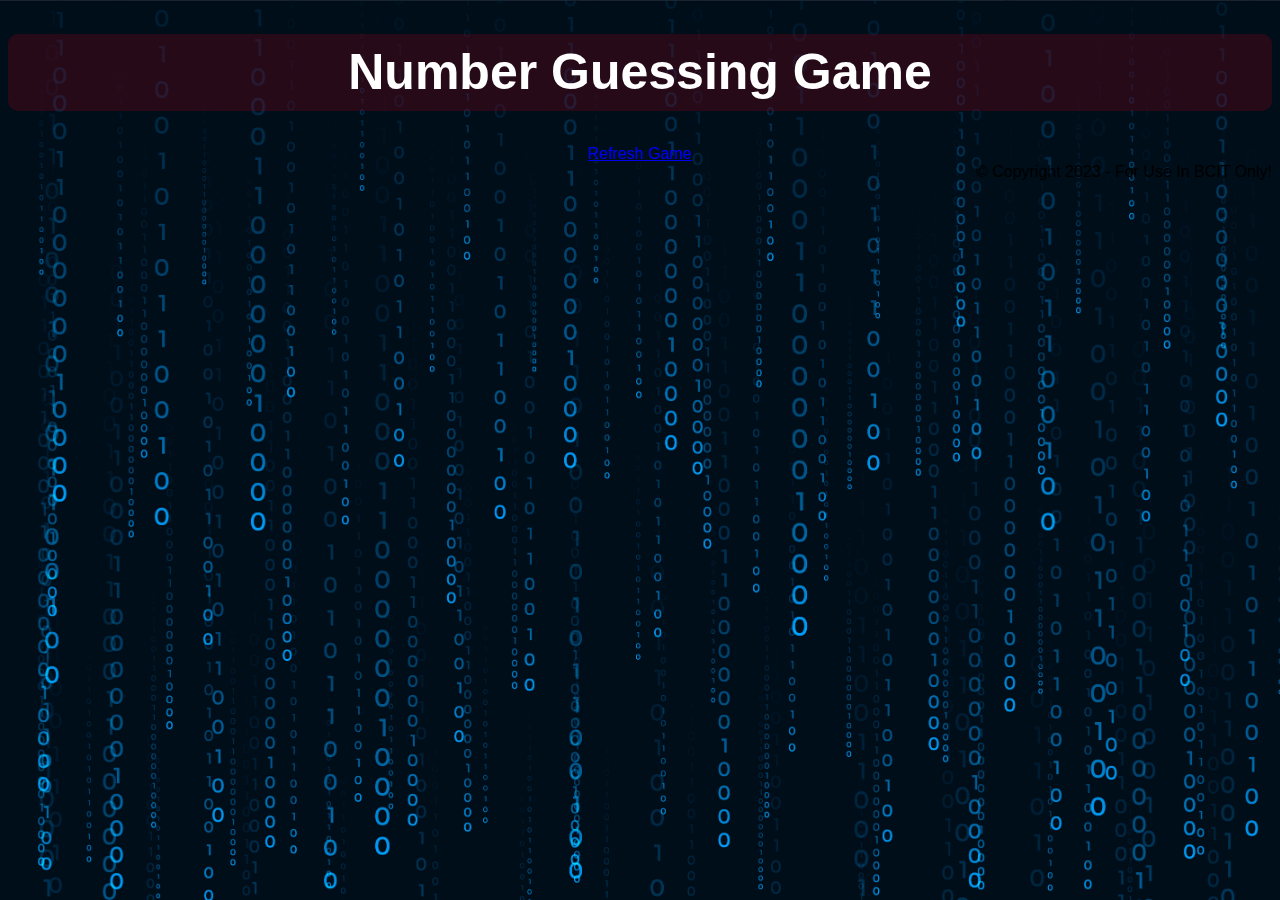
<file: index.html>
<!DOCTYPE html>
<html lang="en">
<head>
    <title>Number Guessing Game - With Javascript</title>
    <meta name="viewport" content="width=device-width, initial-scale=1" />
    <link rel="stylesheet" href="css/styles.css">
</head>
<body>
    <header>
        <h1>Number Guessing Game</h1>
        <nav>
            <a href="index.html">Refresh Game</a>
        </nav>
    </header>
    <main>
        
    </main>

</body>

<footer class="container">
    <div style="text-align: right;">
        © Copyright 2023 - For Use In BCIT Only!
    </div>
</footer>
<script src="javascript/script.js"> </script>
</body>

</html>
</file>
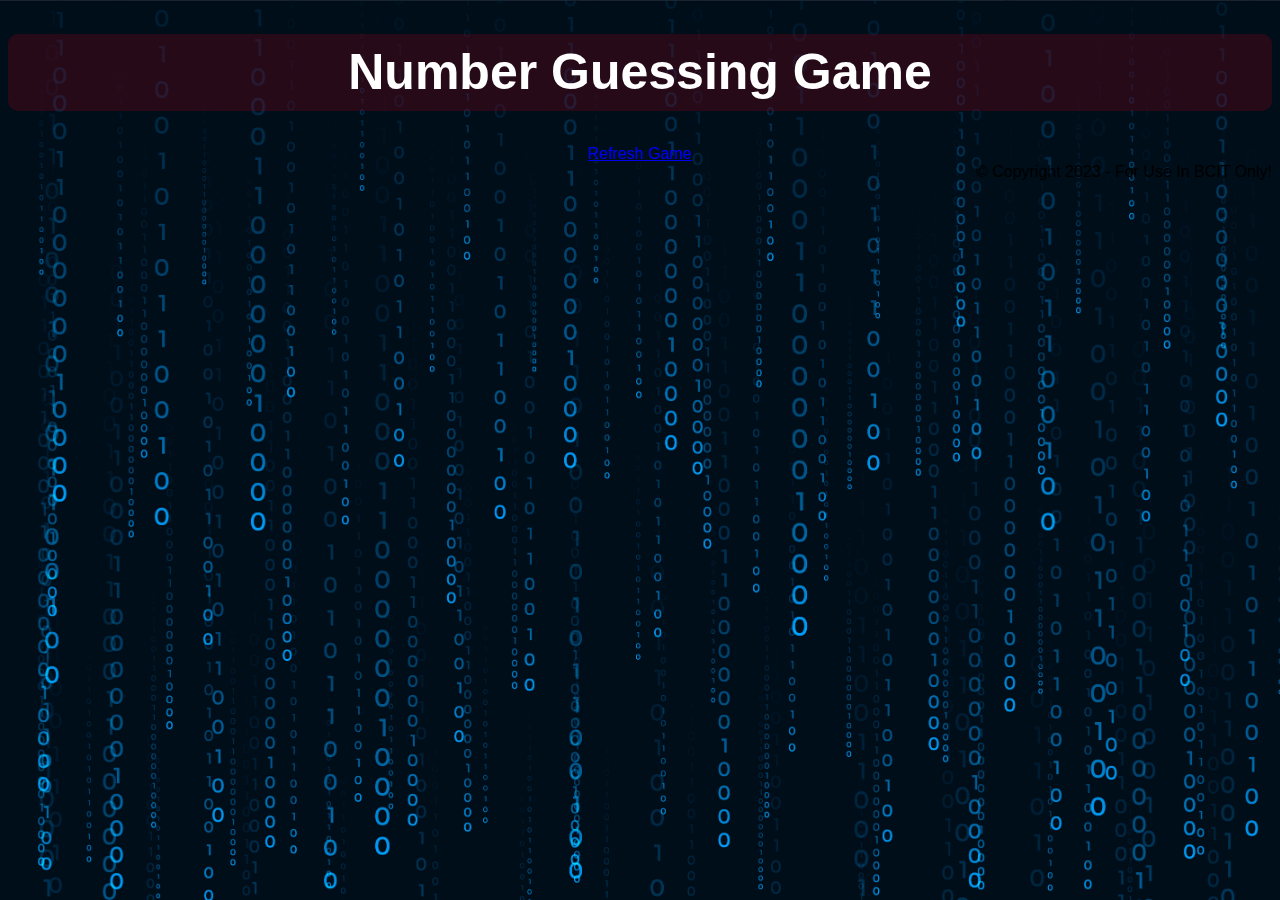
<file: AGuess.html>
<!DOCTYPE html>
<html lang="en">
<head>
    <title>Number Guessing Game - With Javascript</title>
    <meta name="viewport" content="width=device-width, initial-scale=1" />
    <link rel="stylesheet" href="css/styles.css">
</head>
<body>
    <header>
        <h1>Number Guessing Game</h1>
        <nav>
            <a href="AGuess.html">Refresh Game</a>
        </nav>
    </header>
    <main>
        
    </main>

</body>

<footer class="container">
    <div style="text-align: right;">
        © Copyright 2023 - For Use In BCIT Only!
    </div>
</footer>
<script src="javascript/script.js"> </script>
</body>

</html>
</file>
<file: css/styles.css>
body {
    background-image: url(../images/background.jpg);
    background-size: cover;
    background-attachment: fixed;
    background-color: lightblue;
    font-family: Arial, sans-serif;
}

h1 {
    color: white;
    text-align: center;
    background-color: rgba(139, 0, 23, 0.284);
    padding: 20px;
    border-radius: 10px;
    font-size: 50px;
    line-height: 75%
}

nav {
    display: flex;
    justify-content: space-around;
}

.redbox {
    background-color: red;
    width: 400px;
    height: 400px;
}

.green {
    background-color: green;
}
</file>
